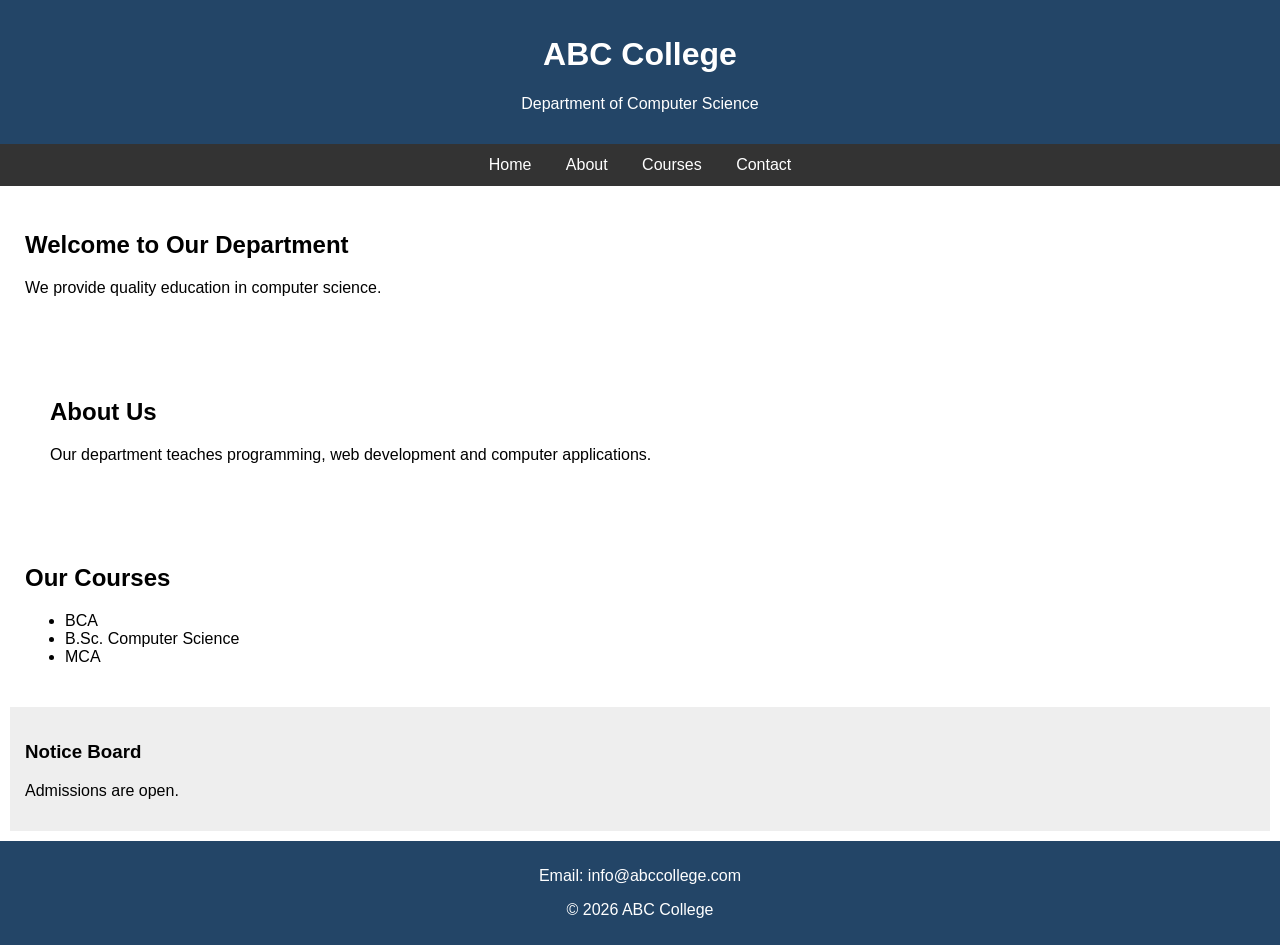
<file: 14th/index.html>
<!DOCTYPE html>
<html lang="en">
<head>
    <meta charset="UTF-8">
    <meta name="viewport" content="width=device-width, initial-scale=1.0">
    <title>College Department</title>
    <link rel="stylesheet" href="style.css">
</head>
<body>

    <header>
        <h1>ABC College</h1>
        <p>Department of Computer Science</p>
    </header>

    <nav>
        <a href="#home">Home</a>
        <a href="#about">About</a>
        <a href="#courses">Courses</a>
        <a href="#contact">Contact</a>
    </nav>

    <section id="home">
        <h2>Welcome to Our Department</h2>
        <p>We provide quality education in computer science.</p>
    </section>

    <section id="about">
        <article>
            <h2>About Us</h2>
            <p>Our department teaches programming,
            web development and computer applications.</p>
        </article>
    </section>

    <section id="courses">
        <h2>Our Courses</h2>
        <ul>
            <li>BCA</li>
            <li>B.Sc. Computer Science</li>
            <li>MCA</li>
        </ul>
    </section>

    <aside>
        <h3>Notice Board</h3>
        <p>Admissions are open.</p>
    </aside>

    <footer id="contact">
        <p>Email: info@abccollege.com</p>
        <p>&copy; 2026 ABC College</p>
    </footer>

</body>
</html>
</file>
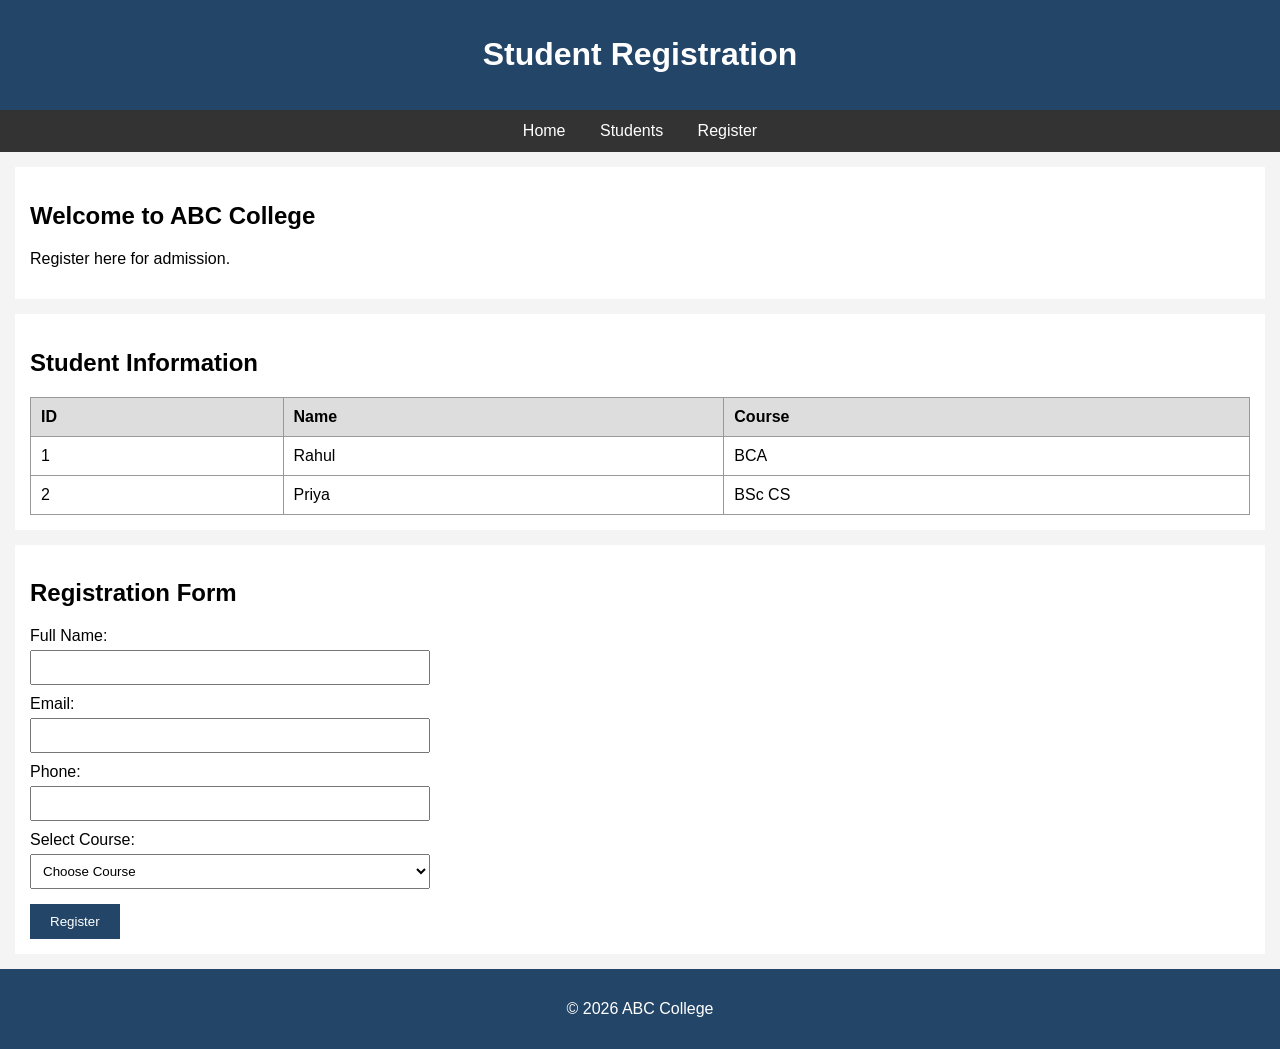
<file: 2nd/index.html>
<!DOCTYPE html>
<html lang="en">
<head>
    <meta charset="UTF-8">
    <meta name="viewport" content="width=device-width, initial-scale=1.0">
    <title>Student Registration</title>
    <link rel="stylesheet" href="style.css">
</head>
<body>

    <header>
        <h1>Student Registration</h1>
    </header>

    <nav>
        <a href="#home">Home</a>
        <a href="#students">Students</a>
        <a href="#register">Register</a>
    </nav>

    <section id="home">
        <h2>Welcome to ABC College</h2>
        <p>Register here for admission.</p>
    </section>

    <section id="students">
        <h2>Student Information</h2>

        <table>
            <tr>
                <th>ID</th>
                <th>Name</th>
                <th>Course</th>
            </tr>
            <tr>
                <td>1</td>
                <td>Rahul</td>
                <td>BCA</td>
            </tr>
            <tr>
                <td>2</td>
                <td>Priya</td>
                <td>BSc CS</td>
            </tr>
        </table>
    </section>

    <section id="register">
        <h2>Registration Form</h2>

        <form>
            <label>Full Name:</label>
            <input type="text" required>

            <label>Email:</label>
            <input type="email" required>

            <label>Phone:</label>
            <input type="tel" required>

            <label>Select Course:</label>
            <select required>
                <option value="">Choose Course</option>
                <option>BCA</option>
                <option>BSc Computer Science</option>
                <option>MCA</option>
            </select>

            <button type="submit">Register</button>
        </form>
    </section>

    <footer>
        <p>&copy; 2026 ABC College</p>
    </footer>

</body>
</html>
</file>
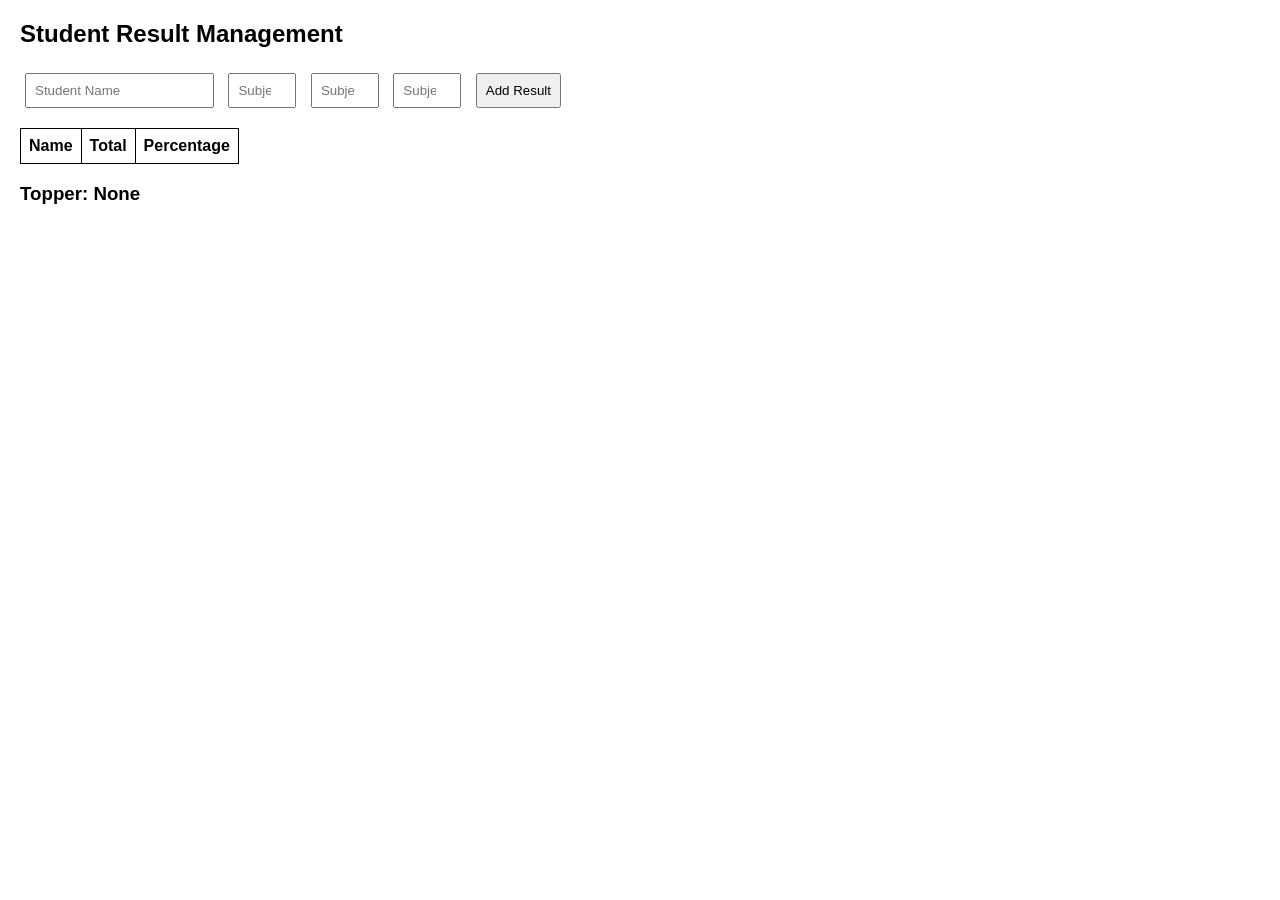
<file: 3rd/index.html>
<!DOCTYPE html>
<html>
<head>
    <title>Student Result System</title>
    <link rel="stylesheet" href="style.css">
</head>
<body>

<h2>Student Result Management</h2>

<input id="name" placeholder="Student Name">
<input id="m1" type="number" placeholder="Subject 1" min="0" max="100">
<input id="m2" type="number" placeholder="Subject 2" min="0" max="100">
<input id="m3" type="number" placeholder="Subject 3" min="0" max="100">

<button onclick="addResult()">Add Result</button>

<table id="result">
    <tr>
        <th>Name</th>
        <th>Total</th>
        <th>Percentage</th>
    </tr>
</table>

<h3 id="topper">Topper: None</h3>

<script src="script.js"></script>
</body>
</html>
</file>
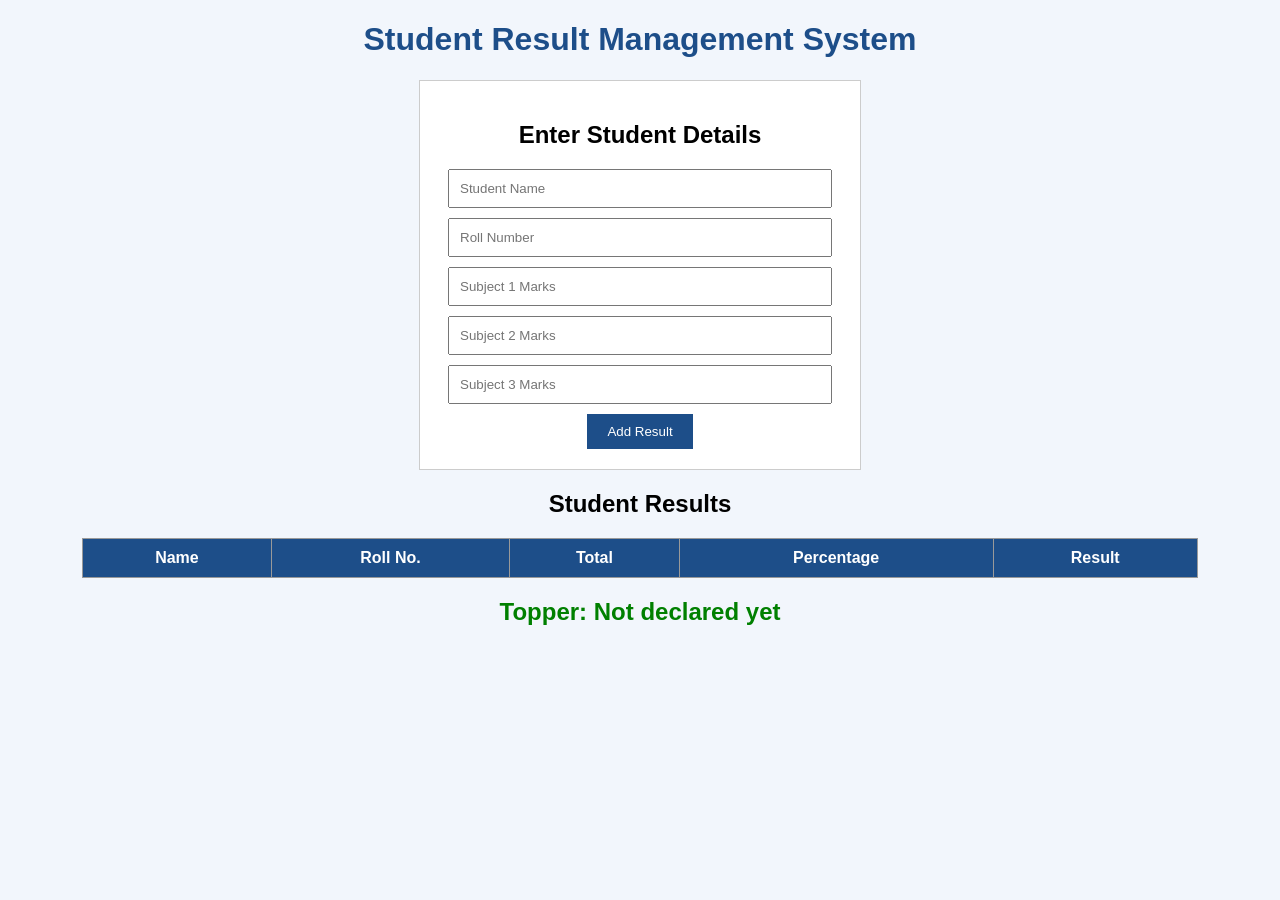
<file: 3rd_02/index.html>
<!DOCTYPE html>
<html lang="en">
<head>
    <meta charset="UTF-8">
    <meta name="viewport" content="width=device-width, initial-scale=1.0">
    <title>Student Result Management</title>
    <link rel="stylesheet" href="style.css">
</head>
<body>

    <h1>Student Result Management System</h1>

    <div class="container">
        <h2>Enter Student Details</h2>

        <input type="text" id="name" placeholder="Student Name">
        <input type="text" id="roll" placeholder="Roll Number">

        <input type="number" id="m1" placeholder="Subject 1 Marks" min="0" max="100">
        <input type="number" id="m2" placeholder="Subject 2 Marks" min="0" max="100">
        <input type="number" id="m3" placeholder="Subject 3 Marks" min="0" max="100">

        <button onclick="addResult()">Add Result</button>
    </div>

    <h2>Student Results</h2>

    <table id="resultTable">
        
            <tr>
                <th>Name</th>
                <th>Roll No.</th>
                <th>Total</th>
                <th>Percentage</th>
                <th>Result</th>
            </tr>
       
    </table>

    <h2 id="topper">Topper: Not declared yet</h2>

    <script src="script.js"></script>
</body>
</html>
</file>
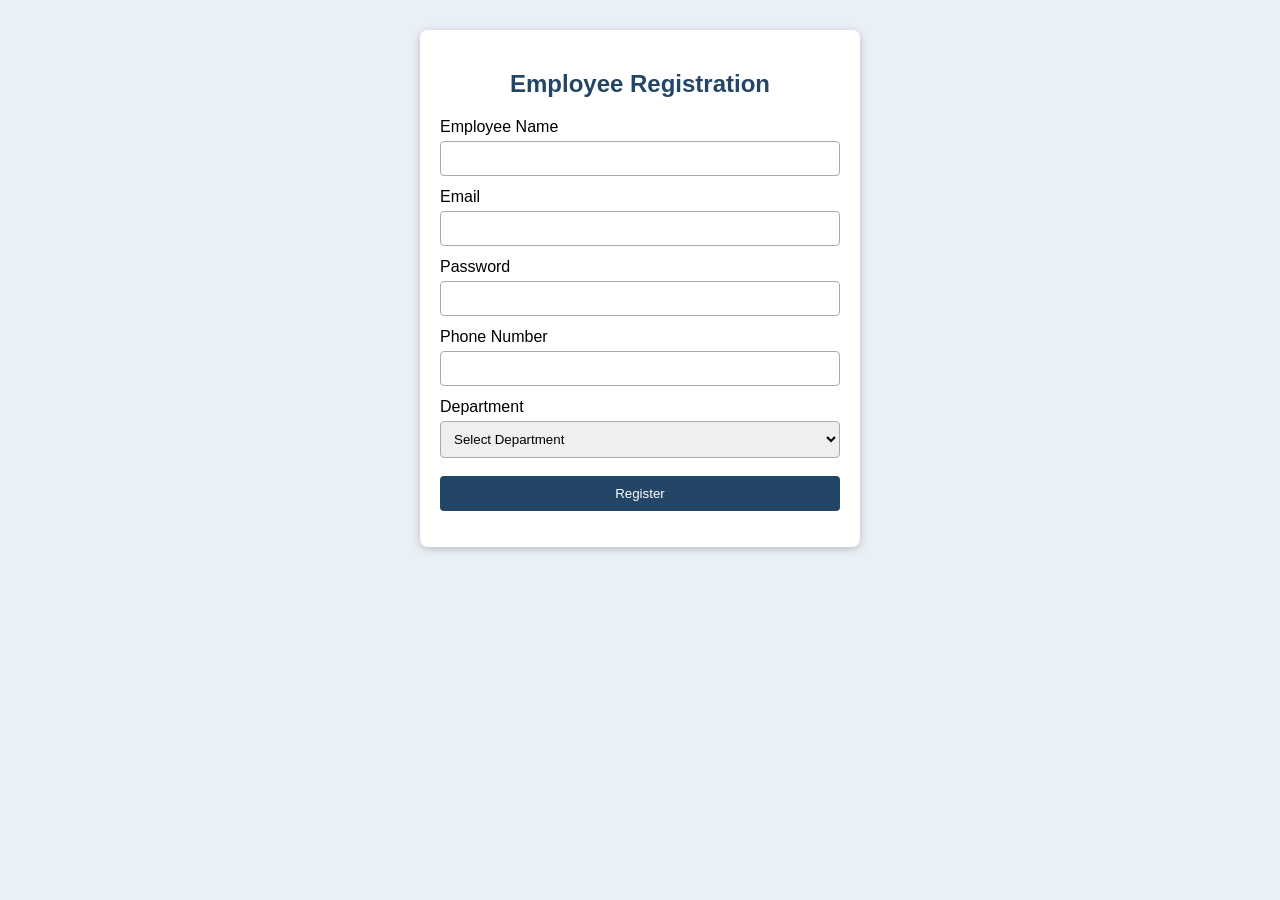
<file: 4ht/index.html>
<!DOCTYPE html>
<html>
<head>
    <title>Employee Registration</title>
    <link rel="stylesheet" href="style.css">
</head>
<body>

    <div class="container">
        <h2>Employee Registration</h2>

        <form id="empForm">
            <label>Employee Name</label>
            <input type="text" id="name" required>

            <label>Email</label>
            <input type="email" id="email" required>

            <label>Password</label>
            <input type="password" id="password" required>

            <label>Phone Number</label>
            <input type="tel" id="phone" required>

            <label>Department</label>
            <select id="department" required>
                <option value="">Select Department</option>
                <option>IT</option>
                <option>HR</option>
                <option>Finance</option>
                <option>Marketing</option>
            </select>

            <button type="submit">Register</button>
        </form>

        <p id="message"></p>
    </div>

    <script src="script.js"></script>
</body>
</html>
</file>
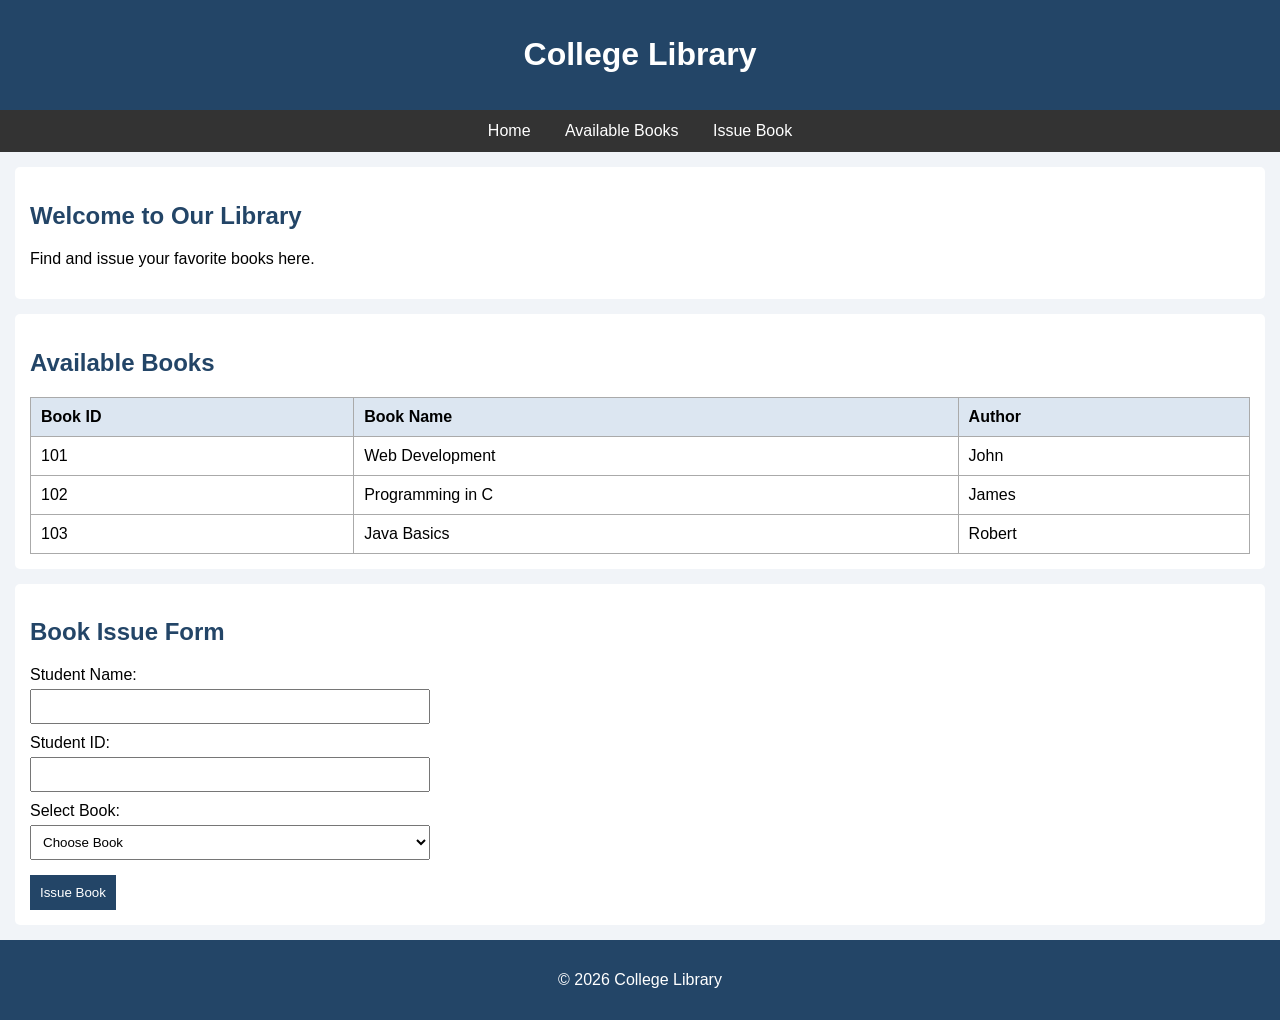
<file: 5th/index.html>
<!DOCTYPE html>
<html>
<head>
    <title>Library Management</title>
    <link rel="stylesheet" href="style.css">
</head>
<body>

<header>
    <h1>College Library</h1>
</header>

<nav>
    <a href="#home">Home</a>
    <a href="#books">Available Books</a>
    <a href="#issue">Issue Book</a>
</nav>

<section id="home">
    <h2>Welcome to Our Library</h2>
    <p>Find and issue your favorite books here.</p>
</section>

<section id="books">
    <h2>Available Books</h2>

    <table>
        <tr>
            <th>Book ID</th>
            <th>Book Name</th>
            <th>Author</th>
        </tr>
        <tr>
            <td>101</td>
            <td>Web Development</td>
            <td>John</td>
        </tr>
        <tr>
            <td>102</td>
            <td>Programming in C</td>
            <td>James</td>
        </tr>
        <tr>
            <td>103</td>
            <td>Java Basics</td>
            <td>Robert</td>
        </tr>
    </table>
</section>

<section id="issue">
    <h2>Book Issue Form</h2>

    <form>
        <label>Student Name:</label>
        <input type="text" required>

        <label>Student ID:</label>
        <input type="text" required>

        <label>Select Book:</label>
        <select required>
            <option value="">Choose Book</option>
            <option>Web Development</option>
            <option>Programming in C</option>
            <option>Java Basics</option>
        </select>

        <button type="submit">Issue Book</button>
    </form>
</section>

<footer>
    <p>&copy; 2026 College Library</p>
</footer>

</body>
</html>
</file>
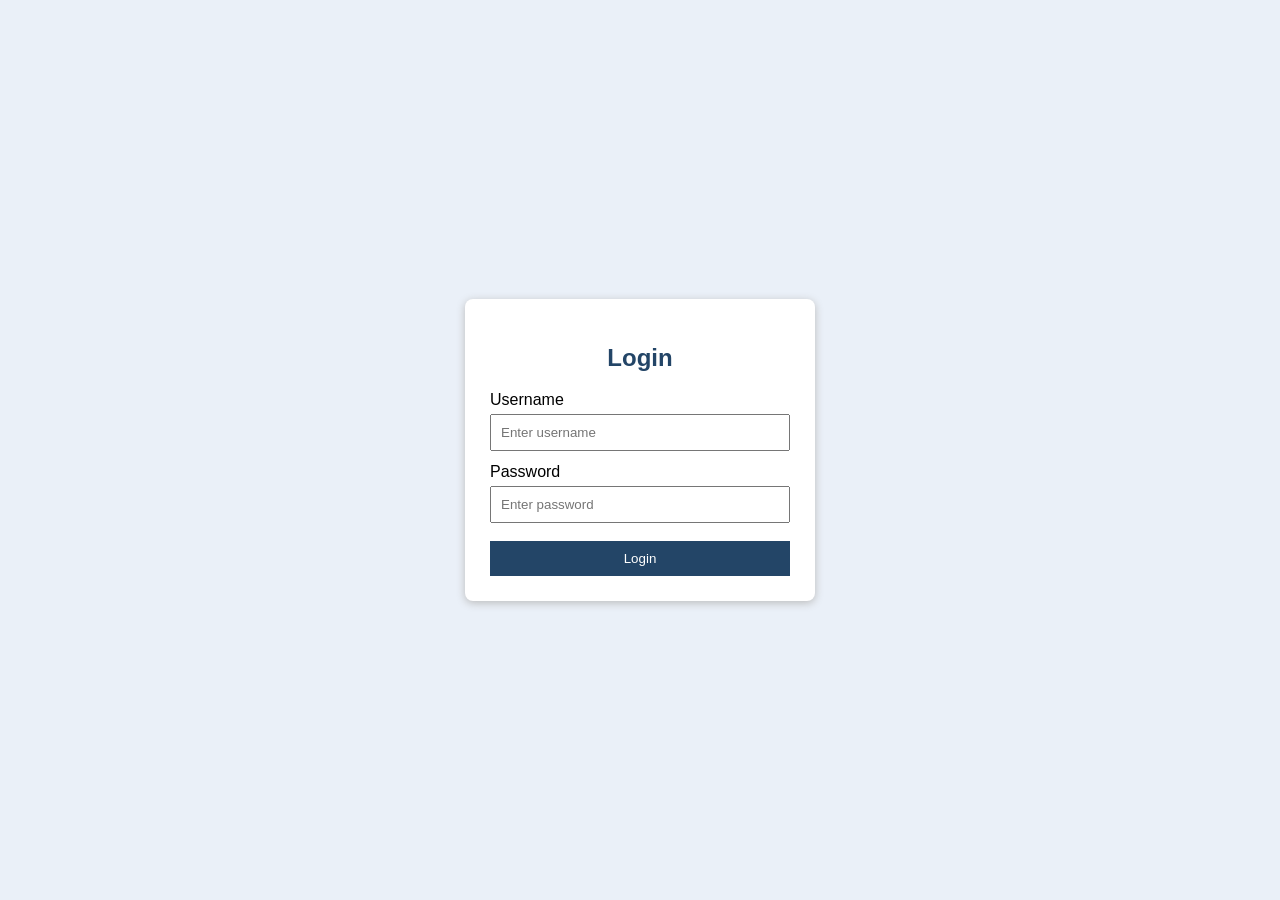
<file: 6th/index.html>
<!DOCTYPE html>
<html>
<head>
    <title>Login Page</title>
    <link rel="stylesheet" href="style.css">
</head>
<body>

    <div class="login">
        <h2>Login</h2>

        <form>
            <label>Username</label>
            <input type="text" placeholder="Enter username" required>

            <label>Password</label>
            <input type="password" placeholder="Enter password" required>

            <button type="submit">Login</button>
        </form>
    </div>

</body>
</html>
</file>
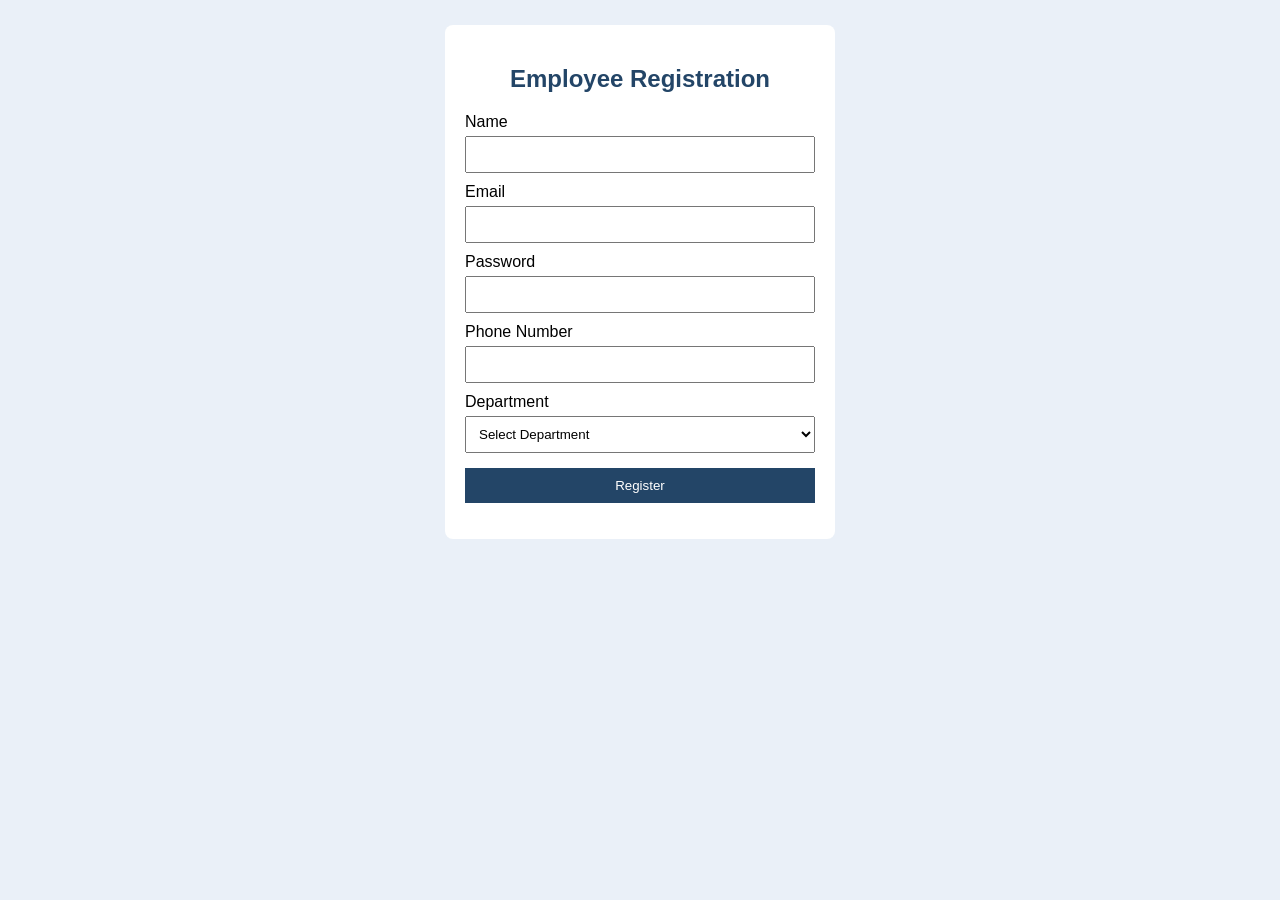
<file: 7th/index.html>
<!DOCTYPE html>
<html>
<head>
    <title>Employee Registration</title>
    <link rel="stylesheet" href="style.css">
</head>
<body>

<div class="container">
    <h2>Employee Registration</h2>

    <form id="empForm">
        <label>Name</label>
        <input type="text" id="name" required>

        <label>Email</label>
        <input type="email" id="email" required>

        <label>Password</label>
        <input type="password" id="password"
               minlength="6" required>

        <label>Phone Number</label>
        <input type="tel" id="phone"
               pattern="[0-9]{10}"
               title="Enter a 10-digit phone number" required>

        <label>Department</label>
        <select id="department" required>
            <option value="">Select Department</option>
            <option>IT</option>
            <option>HR</option>
            <option>Finance</option>
        </select>

        <button type="submit">Register</button>
    </form>

    <p id="message"></p>
</div>

<script src="script.js"></script>
</body>
</html>
</file>
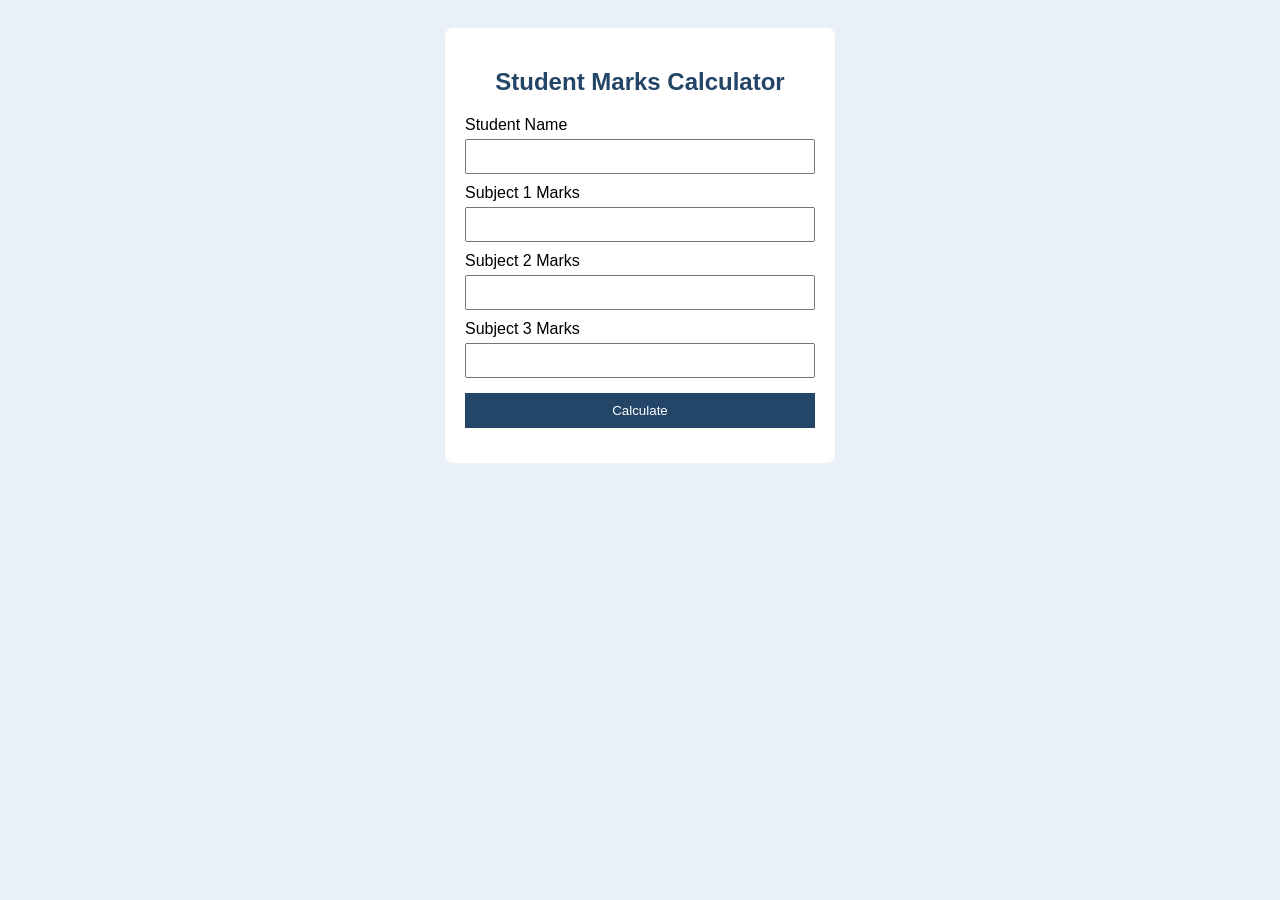
<file: 8th/index.html>
<!DOCTYPE html>
<html>
<head>
    <title>Student Marks Calculator</title>
    <link rel="stylesheet" href="style.css">
</head>
<body>
<div class="container">
    <h2>Student Marks Calculator</h2>

    <form id="marksForm">
        <label>Student Name</label>
        <input type="text" id="name" required>

        <label>Subject 1 Marks</label>
        <input type="number" id="m1" min="0" max="100" required>

        <label>Subject 2 Marks</label>
        <input type="number" id="m2" min="0" max="100" required>

        <label>Subject 3 Marks</label>
        <input type="number" id="m3" min="0" max="100" required>

        <button type="submit">Calculate</button>
    </form>

    <div id="result"></div>
</div>

<script src="script.js"></script>
</body>
</html>
</file>
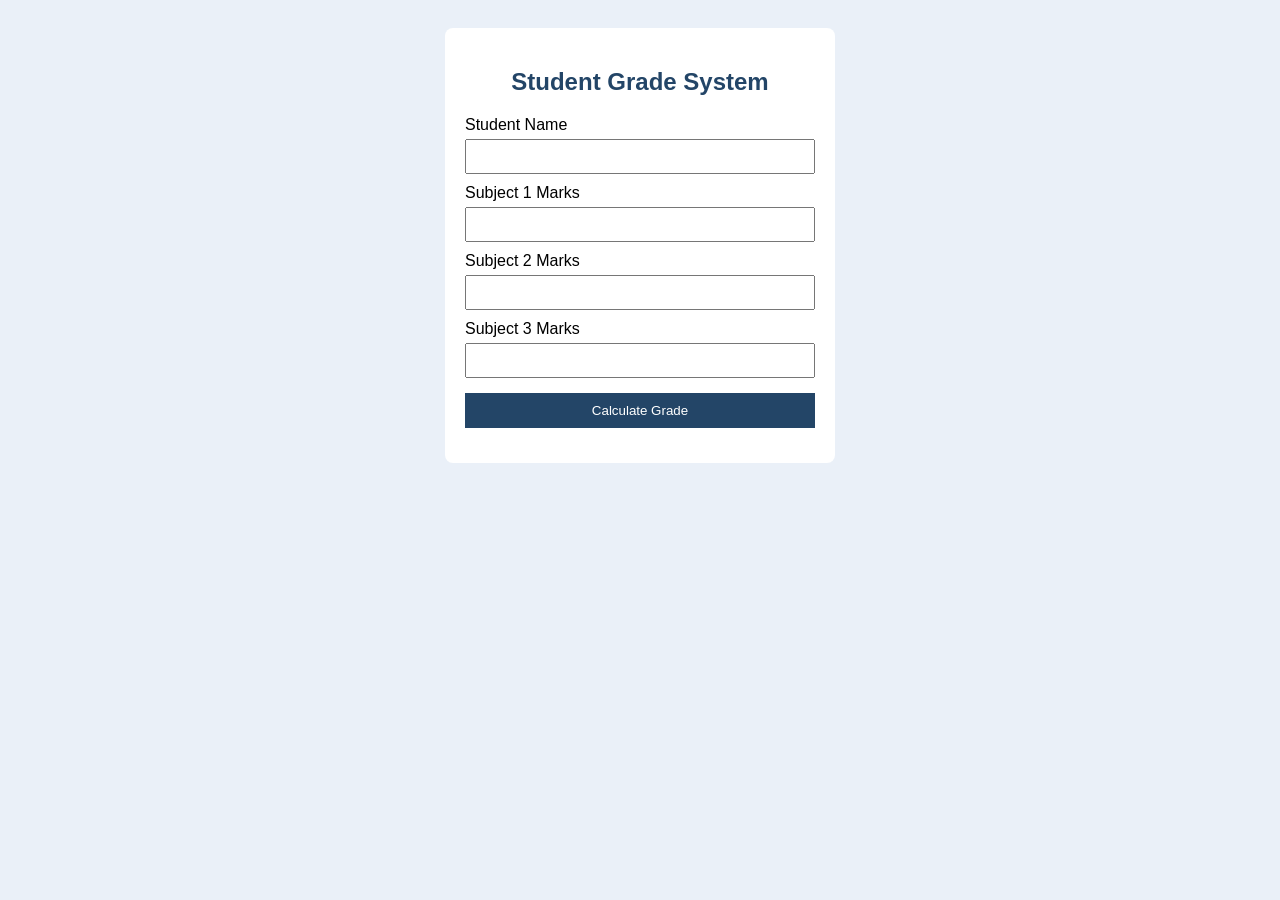
<file: 9th/index.html>
<!DOCTYPE html>
<html>
<head>
    <title>Student Grade System</title>
    <link rel="stylesheet" href="style.css">
</head>
<body>

<div class="container">
    <h2>Student Grade System</h2>

    <form id="gradeForm">
        <label>Student Name</label>
        <input type="text" id="name" required>

        <label>Subject 1 Marks</label>
        <input type="number" id="m1" min="0" max="100" required>

        <label>Subject 2 Marks</label>
        <input type="number" id="m2" min="0" max="100" required>

        <label>Subject 3 Marks</label>
        <input type="number" id="m3" min="0" max="100" required>

        <button type="submit">Calculate Grade</button>
    </form>

    <div id="result"></div>
</div>

<script src="script.js"></script>
</body>
</html>
</file>
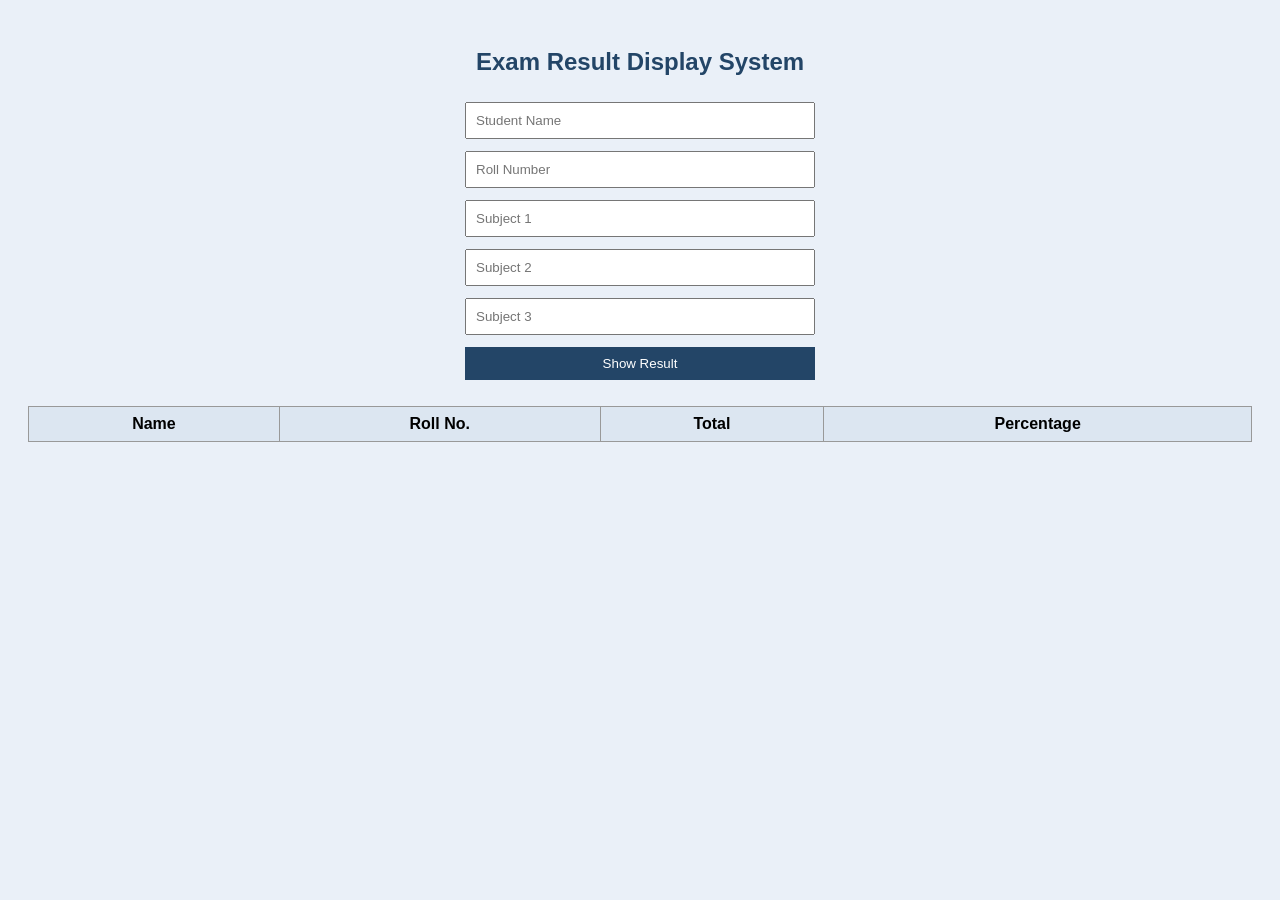
<file: 10th/indexx.html>
<!DOCTYPE html>
<html>
<head>
    <title>Exam Result System</title>
    <link rel="stylesheet" href="style.css">
</head>
<body>

<h2>Exam Result Display System</h2>

<form id="resultForm">
    <input type="text" id="name" placeholder="Student Name" required>
    <input type="text" id="roll" placeholder="Roll Number" required>

    <input type="number" id="m1" placeholder="Subject 1" min="0" max="100" required>
    <input type="number" id="m2" placeholder="Subject 2" min="0" max="100" required>
    <input type="number" id="m3" placeholder="Subject 3" min="0" max="100" required>

    <button type="submit">Show Result</button>
</form>

<table id="resultTable">
    <tr>
        <th>Name</th>
        <th>Roll No.</th>
        <th>Total</th>
        <th>Percentage</th> 
    </tr>
</table>

<script src="script.js"></script>
</body>
</html>
</file>
<file: 14th/style.css>
* {
    box-sizing: border-box;
}

body {
    margin: 0;
    font-family: Arial, sans-serif;
}

header {
    background: #234567;
    color: white;
    text-align: center;
    padding: 15px;
}

nav {
    background: #333;
    padding: 12px;
    text-align: center;
}

nav a {
    color: white;
    text-decoration: none;
    margin: 15px;
}

section, article, aside {
    padding: 15px;
    margin: 10px;
}

aside {
    background: #eee;
}

footer {
    background: #234567;
    color: white;
    text-align: center;
    padding: 10px;
}

/* Responsive design */
@media (max-width: 600px) {
    nav a {
        display: block;
        margin: 10px;
    }
}
</file>
<file: 2nd/style.css>
body {
    font-family: Arial, sans-serif;
    margin: 0;
    background: #f4f4f4;
}

header, footer {
    background: #234567;
    color: white;
    text-align: center;
    padding: 15px;
}

nav {
    background: #333;
    padding: 12px;
    text-align: center;
}

nav a {
    color: white;
    text-decoration: none;
    margin: 15px;
}

section {
    background: white;
    margin: 15px;
    padding: 15px;
}

table {
    width: 100%;
    border-collapse: collapse;
}

th, td {
    border: 1px solid #999;
    padding: 10px;
    text-align: left;
}

th {
    background: #ddd;
}

form {
    max-width: 400px;
}

label {
    display: block;
    margin-top: 10px;
}

input, select {
    width: 100%;
    padding: 8px;
    margin-top: 5px;
    box-sizing: border-box;
}

button {
    margin-top: 15px;
    padding: 10px 20px;
    background: #234567;
    color: white;
    border: none;
    cursor: pointer;
}

@media (max-width: 600px) {
    nav a {
        display: block;
        margin: 8px;
    }
}
</file>
<file: 3rd/style.css>
body {
    font-family: Arial;
    margin: 20px;
}

input, button {
    padding: 8px;
    margin: 5px;
}

table {
    border-collapse: collapse;
    margin-top: 15px;
}

th, td {
    border: 1px solid black;
    padding: 8px;
}
</file>
<file: 3rd_02/style.css>
body {
    font-family: Arial, sans-serif;
    background-color: #f2f6fc;
    text-align: center;
    margin: 20px;
}

h1 {
    color: #1d4e89;
}

.container {
    background-color: white;
    padding: 20px;
    margin: 20px auto;
    max-width: 400px;
    border: 1px solid #ccc;
}

input {
    display: block;
    width: 90%;
    padding: 10px;
    margin: 10px auto;
}

button {
    background-color: #1d4e89;
    color: white;
    border: none;
    padding: 10px 20px;
    cursor: pointer;
}

button:hover {
    background-color: #163b66;
}

table {
    width: 90%;
    margin: 20px auto;
    border-collapse: collapse;
    background-color: white;
}

th, td {
    border: 1px solid #999;
    padding: 10px;
}

th {
    background-color: #1d4e89;
    color: white;
}

#topper {
    color: green;
}
</file>
<file: 4ht/style.css>
body {
    font-family: Arial, sans-serif;
    background: #eaf0f8;
    margin: 0;
    padding: 30px 15px;
}

.container {
    max-width: 400px;
    margin: auto;
    background: white;
    padding: 20px;
    border-radius: 8px;
    box-shadow: 0 2px 8px #bbb;
}

h2 {
    text-align: center;
    color: #234567;
}

label {
    display: block;
    margin-top: 12px;
}

input, select {
    width: 100%;
    padding: 9px;
    margin-top: 5px;
    box-sizing: border-box;
    border: 1px solid #aaa;
    border-radius: 4px;
}

button {
    width: 100%;
    padding: 10px;
    margin-top: 18px;
    background: #234567;
    color: white;
    border: none;
    border-radius: 4px;
    cursor: pointer;
}

button:hover {
    background: #162f49;
}

#message {
    text-align: center;
    color: green;
}
</file>
<file: 5th/style.css>
body {
    font-family: Arial, sans-serif;
    margin: 0;
    background: #f1f4f8;
}

header, footer {
    background: #234567;
    color: white;
    text-align: center;
    padding: 15px;
}

nav {
    background: #333;
    padding: 12px;
    text-align: center;
}

nav a {
    color: white;
    text-decoration: none;
    margin: 15px;
}

section {
    background: white;
    margin: 15px;
    padding: 15px;
    border-radius: 5px;
}

h2 {
    color: #234567;
}

table {
    width: 100%;
    border-collapse: collapse;
}

th, td {
    border: 1px solid #aaa;
    padding: 10px;
    text-align: left;
}

th {
    background: #dce6f1;
}

form {
    max-width: 400px;
}

label {
    display: block;
    margin-top: 10px;
}

input, select {
    width: 100%;
    padding: 8px;
    margin-top: 5px;
    box-sizing: border-box;
}

button {
    margin-top: 15px;
    padding: 10px;
    background: #234567;
    color: white;
    border: none;
    cursor: pointer;
}

@media (max-width: 600px) {
    nav a {
        display: block;
        margin: 8px;
    }
}
</file>
<file: 6th/style.css>
body {
    font-family: Arial, sans-serif;
    background: #eaf0f8;
    margin: 0;
    min-height: 100vh;
    display: flex;
    justify-content: center;
    align-items: center;
}

.login {
    background: white;
    padding: 25px;
    width: 300px;
    border-radius: 8px;
    box-shadow: 0 2px 8px #bbb;
}

h2 {
    text-align: center;
    color: #234567;
}

label {
    display: block;
    margin-top: 12px;
}

input {
    width: 100%;
    padding: 9px;
    margin-top: 5px;
    box-sizing: border-box;
}

button {
    width: 100%;
    padding: 10px;
    margin-top: 18px;
    background: #234567;
    color: white;
    border: none;
    cursor: pointer;
}

button:hover {
    background: #162f49;
}
</file>
<file: 7th/style.css>
body {
    font-family: Arial;
    background: #eaf0f8;
    margin: 0;
    padding: 25px 10px;
}

.container {
    max-width: 350px;
    margin: auto;
    background: white;
    padding: 20px;
    border-radius: 8px;
}

h2 {
    text-align: center;
    color: #234567;
}

label {
    display: block;
    margin-top: 10px;
}

input, select {
    width: 100%;
    padding: 9px;
    margin-top: 5px;
    box-sizing: border-box;
}

button {
    width: 100%;
    padding: 10px;
    margin-top: 15px;
    background: #234567;
    color: white;
    border: none;
    cursor: pointer;
}

#message {
    color: green;
    text-align: center;
}

@media (max-width: 400px) {
    .container {
        padding: 15px;
    }
}
</file>
<file: 8th/style.css>
body {
    font-family: Arial;
    background: #eaf0f8;
    padding: 20px;
}

.container {
    max-width: 350px;
    margin: auto;
    background: white;
    padding: 20px;
    border-radius: 8px;
}

h2 {
    text-align: center;
    color: #234567;
}

label {
    display: block;
    margin-top: 10px;
}

input {
    width: 100%;
    padding: 8px;
    margin-top: 5px;
    box-sizing: border-box;
}

button {
    width: 100%;
    padding: 10px;
    margin-top: 15px;
    background: #234567;
    color: white;
    border: none;
    cursor: pointer;
}

#result {
    margin-top: 15px;
    color: green;
}
</file>
<file: 9th/style.css>
body {
    font-family: Arial;
    background: #eaf0f8;
    padding: 20px;
}

.container {
    max-width: 350px;
    margin: auto;
    background: white;
    padding: 20px;
    border-radius: 8px;
}

h2 {
    text-align: center;
    color: #234567;
}

label {
    display: block;
    margin-top: 10px;
}

input {
    width: 100%;
    padding: 8px;
    margin-top: 5px;
    box-sizing: border-box;
}

button {
    width: 100%;
    padding: 10px;
    margin-top: 15px;
    background: #234567;
    color: white;
    border: none;
    cursor: pointer;
}

#result {
    margin-top: 15px;
    color: green;
}
</file>
<file: 10th/style.css>
body {
    font-family: Arial, sans-serif;
    background: #eaf0f8;
    padding: 20px;
}

h2 {
    text-align: center;
    color: #234567;
}

form {
    max-width: 350px;
    margin: auto;
}

input, button {
    width: 100%;
    padding: 9px;
    margin: 6px 0;
    box-sizing: border-box;
}

button {
    background: #234567;
    color: white;
    border: none;
    cursor: pointer;
}

table {
    width: 100%;
    border-collapse: collapse;
    margin-top: 20px;
    background: white;
}

th, td {
    border: 1px solid #999;
    padding: 8px;
    text-align: center;
}

th {
    background: #dce6f1;
}
</file>
